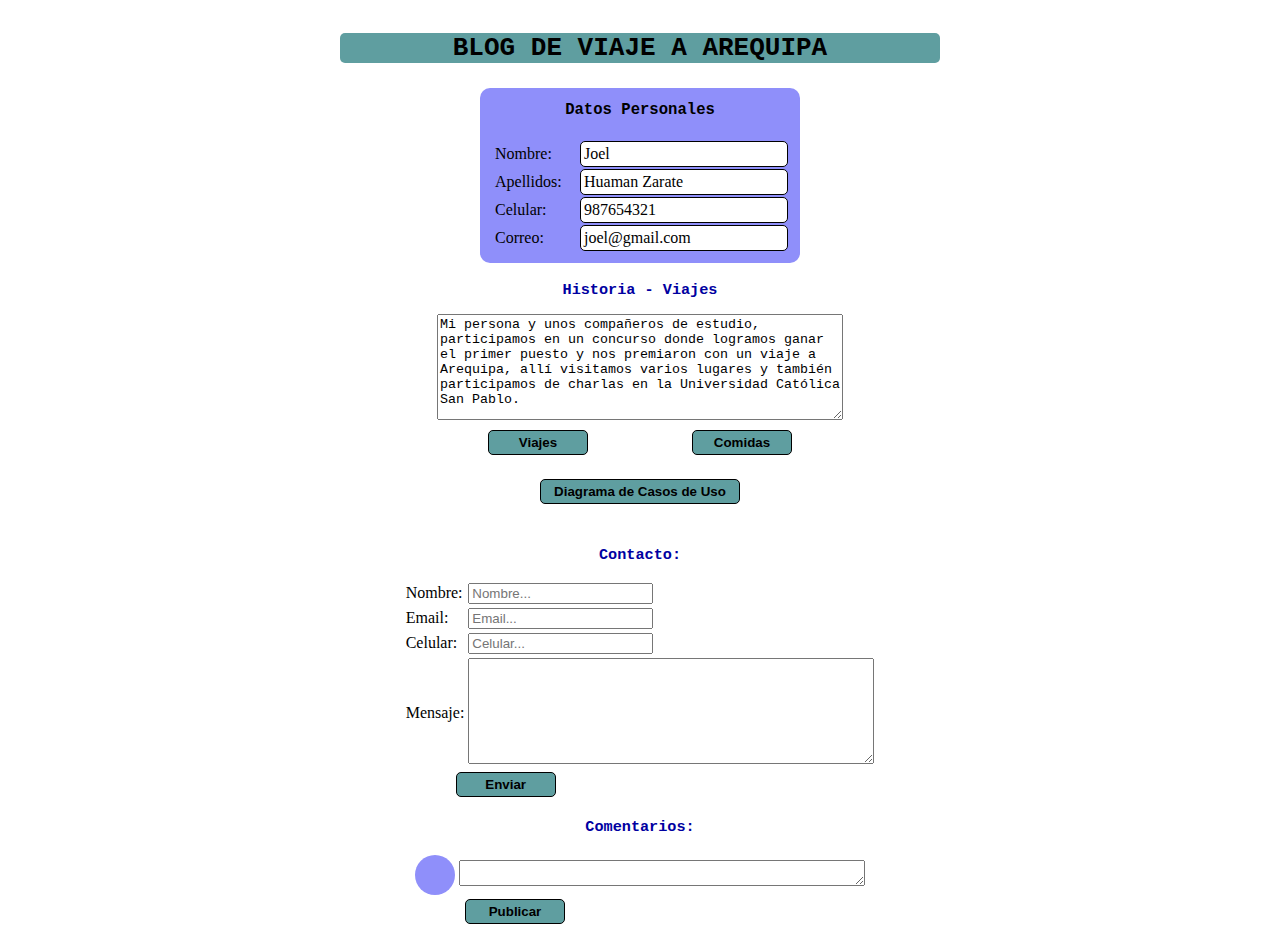
<file: index.html>
<!DOCTYPE html>
<html>

<head>
    <title>Inicio - Joel</title>
    <link rel="stylesheet" href="style.css">
    <script src="script.js"></script>
</head>

<body>
    <div class="upperspace"></div>
    <h1>Blog de Viaje a Arequipa</h1>
    <div class="upperspace"></div>
    <div id="main_container">
        <table>
            <tr>
                <td id="title" colspan="2" class="table_title"> Datos Personales</td>
            </tr>
            <tr>
                <td class="clave">Nombre:</td>
                <td class="valor">Joel</td>
            </tr>
            <tr>
                <td class="clave">Apellidos:</td>
                <td class="valor">Huaman Zarate</td>
            </tr>
            <tr>
                <td class="clave">Celular:</td>
                <td class="valor">987654321</td>
            </tr>
            <tr>
                <td class="clave">Correo:</td>
                <td class="valor">joel@gmail.com</td>
            </tr>
        </table>
    </div>
    <div>
        <table>
            <tr>
                <td>
                    <h3>Historia - Viajes</h3>
                    <textarea>Mi persona y unos compañeros de estudio, participamos en un concurso donde logramos ganar el primer puesto y nos premiaron con un viaje a Arequipa, allí visitamos varios lugares y también participamos de charlas en la Universidad Católica San Pablo.
                        </textarea>
                </td>
            </tr>
        </table>
    </div>

    <div>
        <table>
            <tr>
                <td>
                    <form class="formulario" method="post" action="viajes.html">
                        <button>Viajes</button>
                    </form>
                </td>
                <td>
                    <form class="formulario" method="post" action="comidas.html">
                        <button>Comidas</button>
                    </form>
                </td>
            </tr>
            <tr>
                <td colspan="2">
                    <div id="divBtnDiagramas">
                        <form class="formulario" method="post" action="diagramas.html">
                            <button id="btnDiagramas">Diagrama de Casos de Uso</button>
                        </form>
                    </div>
                </td>
            </tr>
        </table>
    </div>
    <div>
        <table>
            <tr>
                <td colspan="2">
                    <h3>Contacto:</h3>
                </td>
            </tr>
            <tr>
                <td>
                    Nombre:
                </td>
                <td>
                    <input id="consulta_nombre" type="text" placeholder="Nombre...">
                </td>
            </tr>
            <tr>
                <td>
                    Email:
                </td>
                <td>
                    <input id="consulta_email" type="text" placeholder="Email...">
                </td>
            </tr>
            <tr>
                <td>
                    Celular:
                </td>
                <td>
                    <input id="consulta_celular" type="text" placeholder="Celular...">
                </td>
            </tr>
            <tr>
                <td>
                    Mensaje:
                </td>
                <td>
                    <textarea id="consulta_consulta"></textarea>
                </td>
            </tr>
            <tr>
                <td colspan="2">
                    <button onclick="enviarMensaje()">Enviar</button>
                </td>
            </tr>
        </table>
    </div>
    <div>
        <table>
            <tr>
                <td colspan="2">
                    <h3>Comentarios:</h3>
                </td>
            </tr>
            
            <tr>
                <td>
                    <div class="avatar">

                    </div>
                </td>
                <td>
                    <textarea class="comentario" id="comentario_id"></textarea>
                </td>
            </tr>
            <tr>
                <td colspan="2">
                    <button onclick="publicarComentario()">Publicar</button>
                </td>
            </tr>
        </table>
    </div>
</body>

</html>
</file>
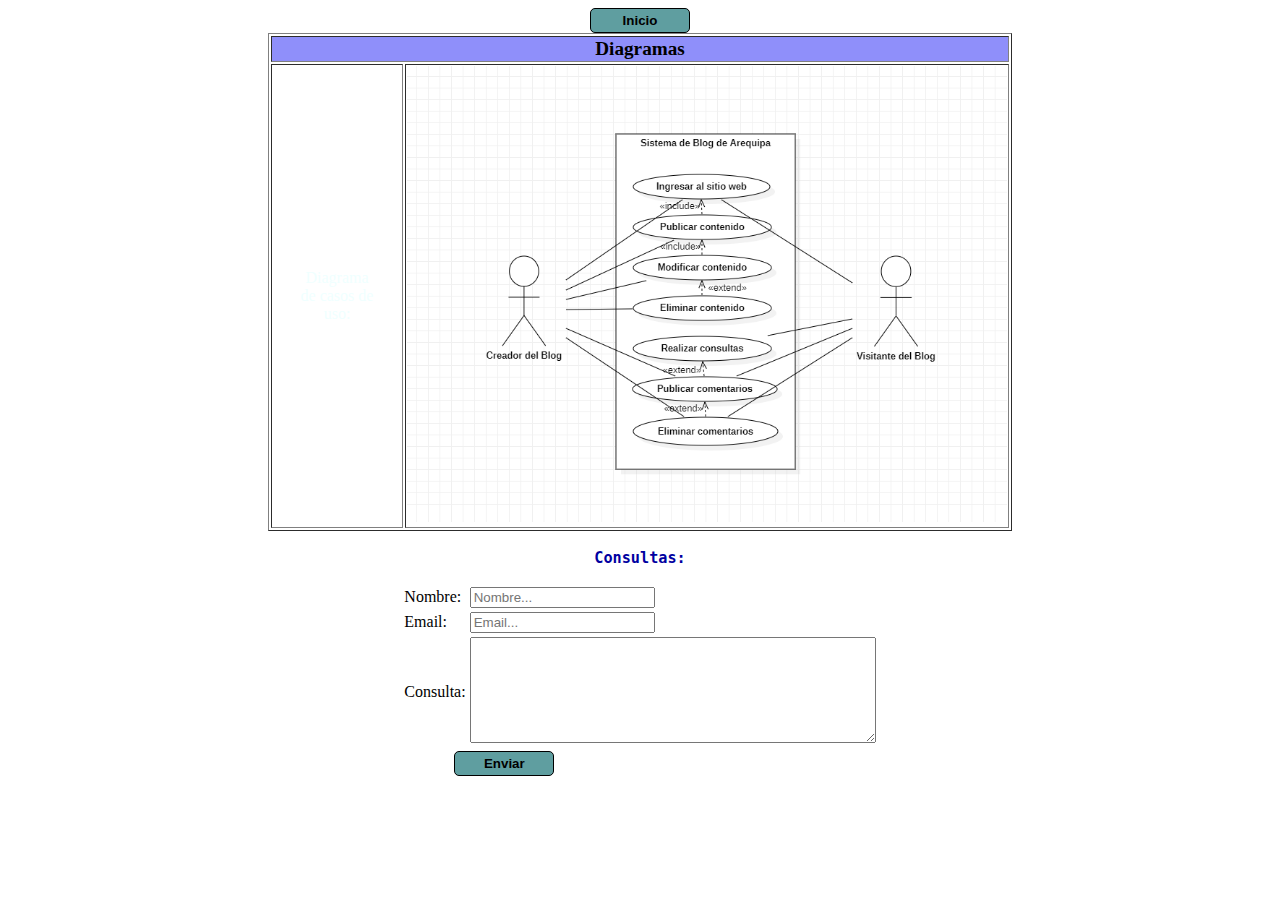
<file: diagramas.html>
<!DOCTYPE html>
<html>
    <head>
        <title>Diagramas - Joel</title>
        <link rel="stylesheet" href="style.css">
        <script src="script.js"></script>
    </head>
    <body>
        <div>
            <form method="post" action="index.html">
                <button>Inicio</button>
            </form>
        </div>
        <div id="main-container">
            <table class="second_table" border="1">
                <tbody>
                    <tr>
                        <td class="title" colspan="2">Diagramas</td>
                    </tr>
                    <tr>
                        <td class="clave">Diagrama de casos de uso:</td>
                        <td>
                            <img src="diagrama_de_casos_de_uso.png">
                        </td>
                    </tr>
                </tbody>
            </table>
        </div>
        <div>
            <table>
                <tr>
                    <td colspan="2">
                        <h3>Consultas:</h3>
                    </td>
                </tr>
                <tr>
                    <td>
                        Nombre:
                    </td>
                    <td>
                        <input id="consulta_nombre" type="text" placeholder="Nombre...">
                    </td>
                </tr>
                <tr>
                    <td>
                        Email:
                    </td>
                    <td>
                        <input id="consulta_email" type="text" placeholder="Email...">
                    </td>
                </tr>
                <tr>
                    <td>
                        Consulta:
                    </td>
                    <td>
                        <textarea id="consulta_consulta"></textarea>
                    </td>
                </tr>
                <tr>
                    <td colspan="2">
                        <button onclick="enviarConsulta()">Enviar</button>
                    </td>
                </tr>
            </table>
        </div>  
    </body>
</html>
</file>
<file: style.css>
table {
    margin: 0 auto;
}
#title {
    justify-content: center;
    text-align: center;
    font-weight: bold;
    font-size: larger;
    padding-bottom: 20px;
    font-family: monospace;
}
.valor {
    padding: 3px;
    width: 200px;
}
.clave {
    padding: 3px;
    width: 80px;
}
.valor {
    border: 1px solid;
    border-radius: 5px;
    background-color: white;
}
#main_container {
    padding: 10px;
    background-color: rgb(143, 143, 250);
    width: 300px;
    margin: 0 auto;
    border-radius: 10px;
}
body {
    background-image: url(https://fondosmil.com/fondo/54342.jpg);
    background-size: cover;
    justify-content: center;
    justify-items: center;
}
.upperspace {
    height: 25px;
}
h3 {
    background-color: white;
    text-align: center;
    border-radius: 5px;
    font-family: monospace;
    color: rgb(0, 0, 161);
}
h1 {
    text-align: center;
    font-family: monospace;
    color: black;
    text-transform: uppercase;
    background-color: cadetblue;
    border-radius: 5px;
    width: 600px;
    margin: 0 auto;
}
button {
    border-radius: 5px;
    border: 1px solid;
    background-color: cadetblue;
    width: 100px;
    height: 25px;
    margin-left: 50px;
    margin-right: 50px;
    font-weight: bold;
}
textarea {
    width: 400px;
    height: 100px;
    text-align: left;
}
img {
    width: 600px;
}
.second_table {
    text-align: center;
    color: azure;
}

.second_table .title {
    background-color: rgb(143, 143, 250);
    font-weight: bold;
    font-size: larger;
    color: black;
}

.second_table .clave {
    margin-left: 50px;
    padding: 25px;
    font-family: 'Lucida Sans';  
}
.comentario {
    height: 20px;
}
.avatar {
    width: 40px;
    height: 40px;
    background-color: rgb(143, 143, 250);
    background-image: url('https://happytravel.viajes/wp-content/uploads/2020/04/146-1468479_my-profile-icon-blank-profile-picture-circle-hd.png');
    border-radius: 50%;
    background-size: cover;
}

#btnDiagramas {
    width: 200px;
}

#divBtnDiagramas {
    justify-content: center;
    text-align: center;
    margin: 20px;
}
</file>
